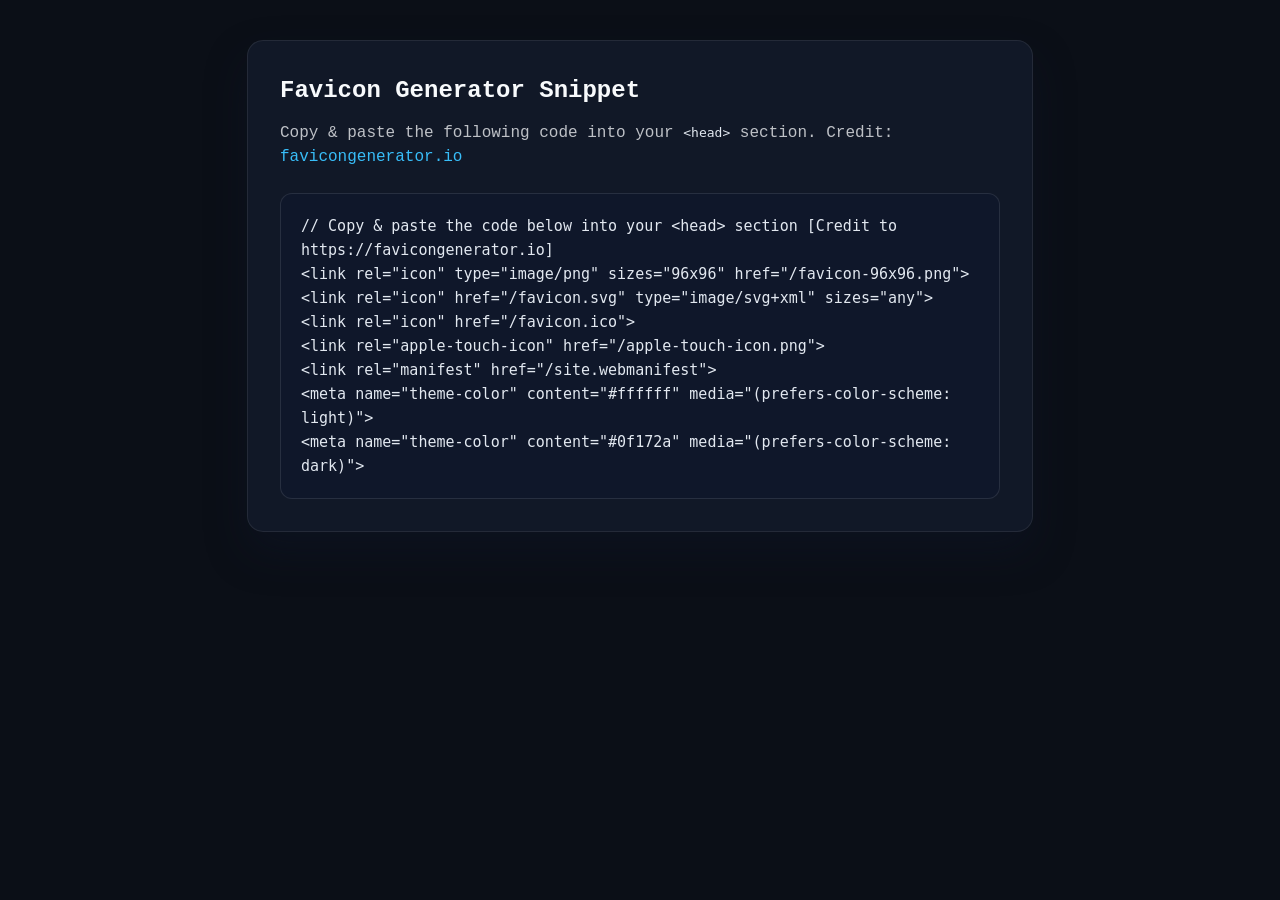
<file: projecthearthstone.in/favicon-package/favicon-code.html>
<!doctype html>
<html lang="en">
<head>
  <meta charset="utf-8">
  <title>Favicon Generator Snippet</title>
  <style>
    :root {
      font-family: ui-monospace, SFMono-Regular, Consolas, 'Liberation Mono', Menlo, monospace;
      background: #0b0f17;
      color: #f8fafc;
      line-height: 1.5;
    }
    body {
      margin: 0;
      padding: 2.5rem 1.25rem 3rem;
      display: flex;
      justify-content: center;
    }
    main {
      max-width: 720px;
      width: 100%;
      background: #111827;
      border: 1px solid rgba(248, 250, 252, 0.08);
      border-radius: 16px;
      padding: 2rem;
      box-shadow: 0 20px 40px rgba(15, 23, 42, 0.4);
    }
    h1 {
      margin: 0 0 0.75rem;
      font-size: 1.5rem;
      font-weight: 600;
    }
    p {
      margin: 0 0 1.5rem;
      color: rgba(248, 250, 252, 0.75);
    }
    pre {
      margin: 0;
      background: #0f172a;
      border-radius: 12px;
      padding: 1.25rem;
      border: 1px solid rgba(248, 250, 252, 0.1);
      overflow-x: auto;
      font-size: 0.9375rem;
      line-height: 1.6;
      white-space: pre-wrap;
    }
    code {
      color: #e2e8f0;
    }
    a {
      color: #38bdf8;
      text-decoration: none;
    }
    a:hover {
      text-decoration: underline;
    }
  </style>
</head>
<body>
  <main>
    <h1>Favicon Generator Snippet</h1>
    <p>Copy &amp; paste the following code into your <code>&lt;head&gt;</code> section. Credit: <a href="https://favicongenerator.io" target="_blank" rel="noopener noreferrer">favicongenerator.io</a></p>
    <pre><code>// Copy &amp; paste the code below into your &lt;head&gt; section [Credit to https://favicongenerator.io]
&lt;link rel=&quot;icon&quot; type=&quot;image/png&quot; sizes=&quot;96x96&quot; href=&quot;/favicon-96x96.png&quot;&gt;
&lt;link rel=&quot;icon&quot; href=&quot;/favicon.svg&quot; type=&quot;image/svg+xml&quot; sizes=&quot;any&quot;&gt;
&lt;link rel=&quot;icon&quot; href=&quot;/favicon.ico&quot;&gt;
&lt;link rel=&quot;apple-touch-icon&quot; href=&quot;/apple-touch-icon.png&quot;&gt;
&lt;link rel=&quot;manifest&quot; href=&quot;/site.webmanifest&quot;&gt;
&lt;meta name=&quot;theme-color&quot; content=&quot;#ffffff&quot; media=&quot;(prefers-color-scheme: light)&quot;&gt;
&lt;meta name=&quot;theme-color&quot; content=&quot;#0f172a&quot; media=&quot;(prefers-color-scheme: dark)&quot;&gt;
</code></pre>
  </main>
</body>
</html>
</file>
